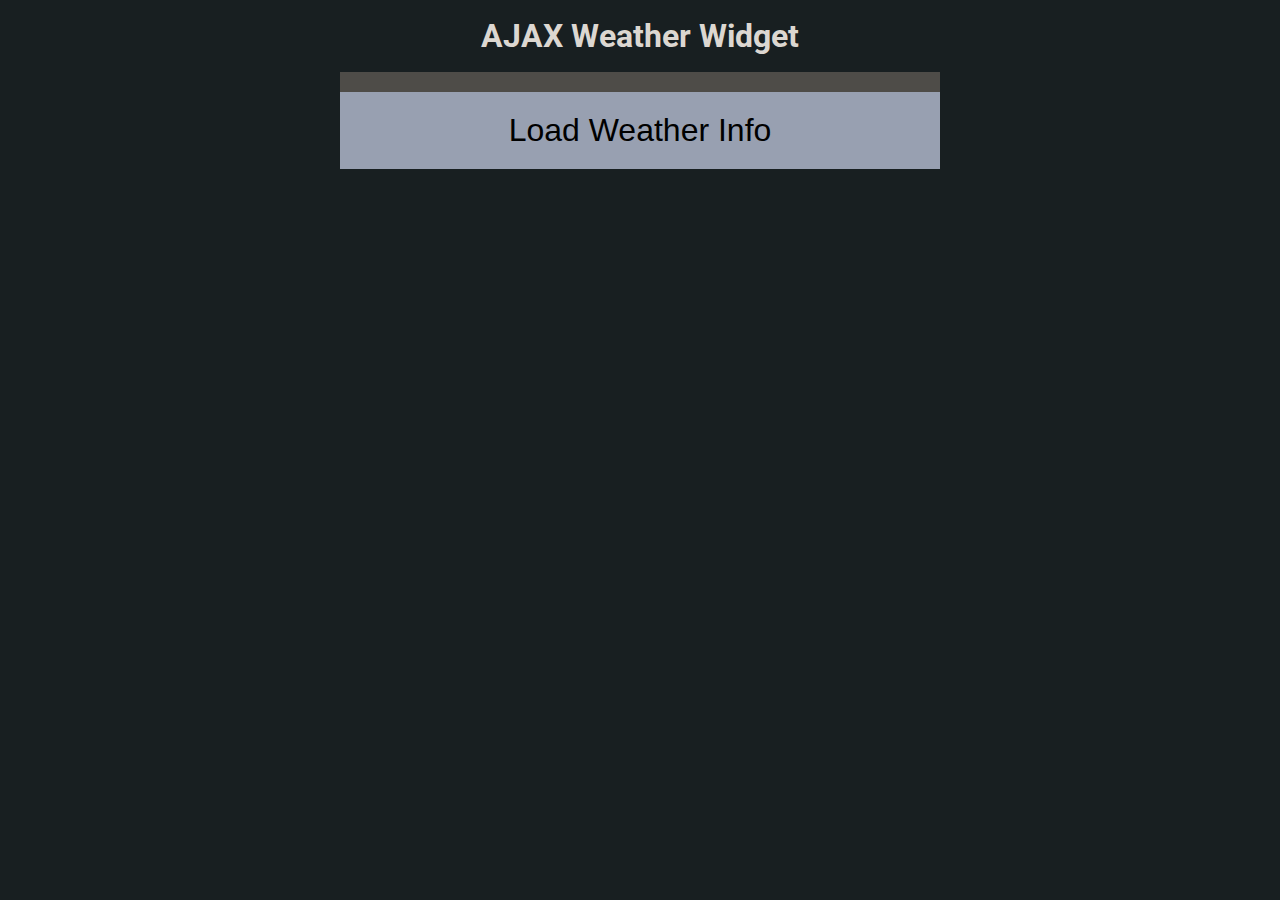
<file: index.html>
<!doctype html>
<html lang="en">
    <head>
        <meta charset="utf-8" />
        <meta name="viewport" content="width=device-width,initial-scale=1" />
        <title>AJAX Weather Widget</title>
        
        <!-- main stylesheet link -->
        <link rel="stylesheet" href="css/style.css" />
        
        <script src="js/ajax.js"></script>
        <script src="js/ajax-weather.js"></script>
        
        <!-- HTML5Shiv: adds HTML5 tag support for older IE browsers -->
        <!--[if lt IE 9]>
	    <script src="js/html5shiv.min.js"></script>
        <![endif]-->
    </head>
    <body>
       <main>
           <h1>AJAX Weather Widget</h1>
               <div id="weather-widget"></div>
       </main>    
    </body>
</html>
</file>
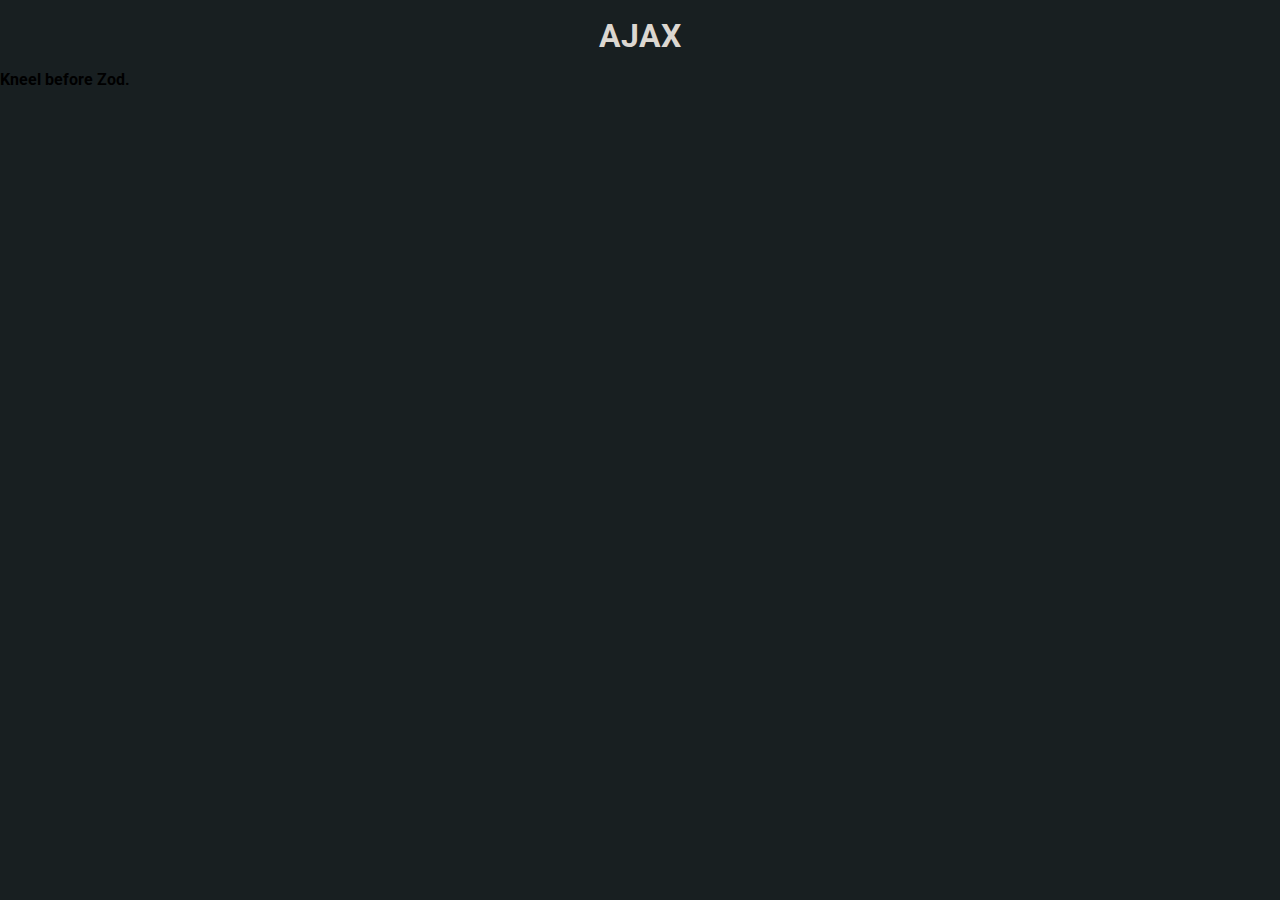
<file: basic-ajax.html>
<!doctype html>
<html lang="en">
    <head>
        <meta charset="utf-8" />
        <meta name="viewport" content="width=device-width,initial-scale=1" />
        <title>AJAX</title>
        
        <!-- main stylesheet link -->
        <link rel="stylesheet" href="css/style.css" />
        
        <script src="js/ajax.js"></script>
        <script src="js/ajax-test.js"></script>
        
        <!-- HTML5Shiv: adds HTML5 tag support for older IE browsers -->
        <!--[if lt IE 9]>
	    <script src="js/html5shiv.min.js"></script>
        <![endif]-->
    </head>
    <body>
        <h1>AJAX</h1>
               <p id="dynamic-content"></p>
            
    </body>
</html>
</file>
<file: css/style.css>
@import url('https://fonts.googleapis.com/css?family=Roboto:400,500,700,900');
@import url('https://fonts.googleapis.com/css?family=Nunito:400,700,900');

/* Eric Meyer CSS reset begins */
a,abbr,acronym,address,applet,article,aside,audio,b,big,blockquote,body,canvas,caption,center,cite,code,dd,del,details,dfn,div,dl,dt,em,embed,fieldset,figcaption,figure,footer,form,h1,h2,h3,h4,h5,h6,header,hgroup,html,i,iframe,img,ins,kbd,label,legend,li,mark,menu,nav,object,ol,output,p,pre,q,ruby,s,samp,section,small,span,strike,strong,sub,summary,sup,table,tbody,td,tfoot,th,thead,time,tr,tt,u,ul,var,video{margin:0;padding:0;border:0;font:inherit;vertical-align:baseline}article,aside,details,figcaption,figure,footer,header,hgroup,menu,nav,section,main{display:block}body{line-height:1}ol,ul{list-style:none}blockquote,q{quotes:none}blockquote:after,blockquote:before,q:after,q:before{content:'';content:none}table{border-collapse:collapse;border-spacing:0}
/* Eric Meyer CSS reset ends */

                    /*

                                WEATHER WIDGET STYLE


                    */

body {
    
    font-family: 'Roboto', sans-serif;
    font-weight: 700;
    font-size: 16px;
    background-color: #181F21;
}

h1 {
    
    text-align: center;
    margin: 20px;
    font-size: 2rem;
    color: #DCD7D1;
}

.ajax-weather-widget {
    
    width: 600px;
    margin: 0 auto;
    background-color: #111B23;
}

.ajax-weather-widget button {
    
    width: 100%;
    padding: 20px;
    background-color: #98A0B1;
    font-size: 2rem;
    border: none;
}

.ajax-weather-widget dl {
    
    border: 10px solid #4E4C48;
    text-align: center;
}

.ajax-weather-widget dt {
    
    text-align: center;
    margin: 10px;
    font-size: 1.2rem;
    color: #FFFBEC;
}

.ajax-weather-widget dd {
    
    font-family: 'Nunito', sans-serif;
    font-weight: 400;
    margin: 10px;
    color: #FFFBEC;
}
</file>
